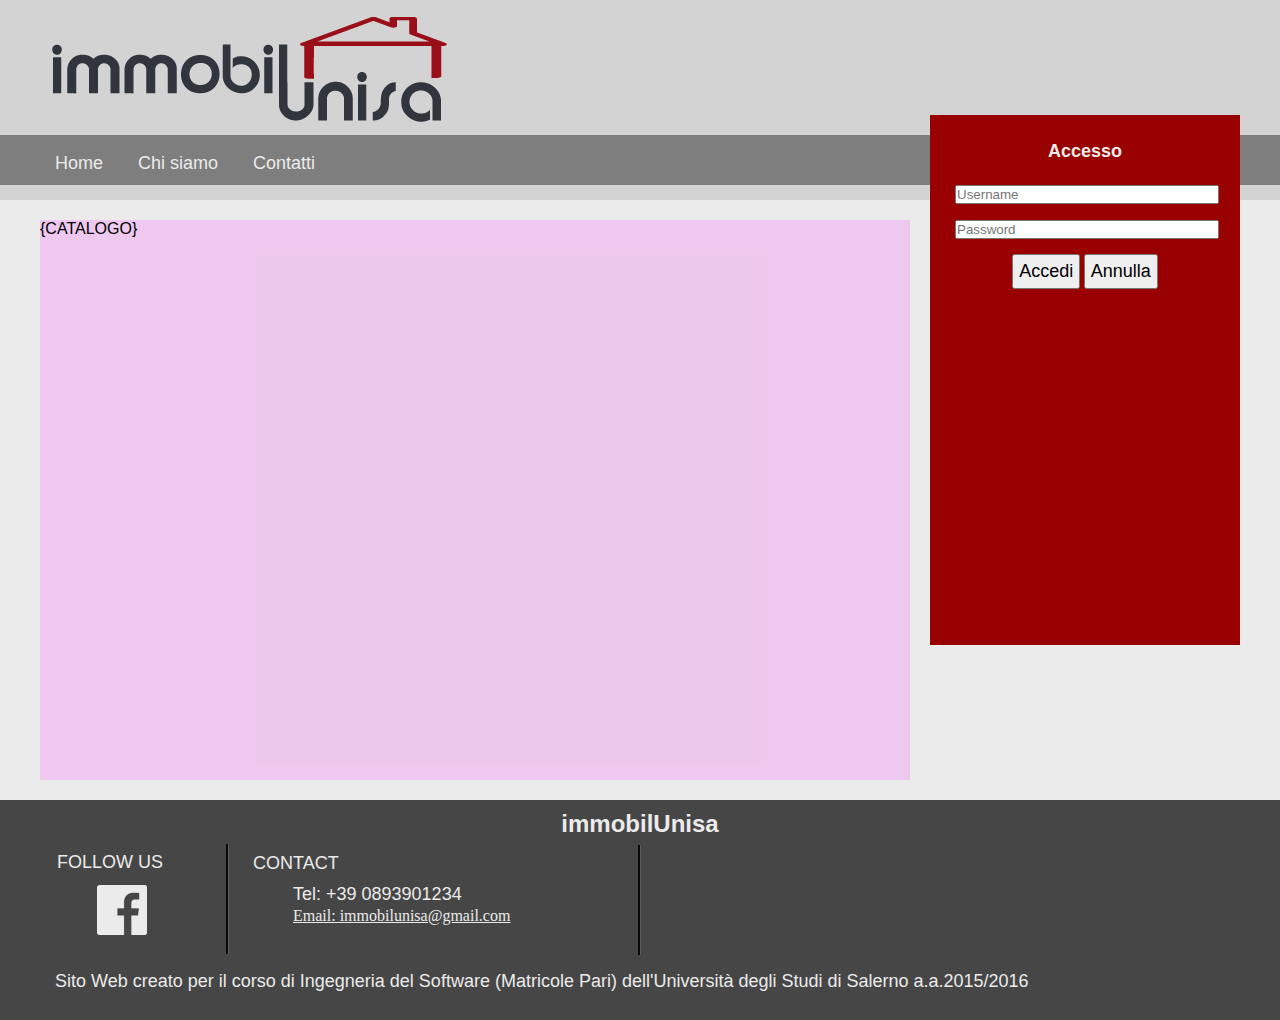
<file: Implementazione/index.html>
<!doctype html>
<html>
<head>
<meta charset="UTF-8">
<title>immobilUnisa</title>
<link href="index.css" type="text/css" rel="stylesheet">
</head>
<body>


<div id="header"></div>
<div id="trasparenzaBarra"></div>
<div id="generale">
  <div id="logo"></div>
  <div id="barra">
    <p><a href=""> Home</a>
			<a href="chiSiamo.html"> Chi siamo</a> 
            <a href="javascript:window.open('contatti.html', 'Contatti', 'width=300,height=150');">Contatti</a>  
			</p>
  </div>
  <div id="container">
    <div class="content"> <a name="Accedi" id="accedi"></a>
      <h2 style="text-align:center;">Accesso</h2>
      <br>
      <form action="subsystem/autenticazione.php" method="post" style="width:inherit">
        <input type="text" name="username" placeholder="Username" style="width: inherit; margin-bottom: 15px;" />
        <br>
        <input type="password" name="password" placeholder="Password" style="width: inherit; margin-bottom: 15px;"/>
        <br>
        <div align="center">
          <input type="submit" value="Accedi" style="font-size:18px; padding:5px"/>
          <input type="reset" value="Annulla" style="font-size:18px; padding:5px"/>
        </div>
      </form>
    </div>
   
  </div>
  
  <div id="primo" class="boxtesto">{CATALOGO}</div>
  <div id="info">
    <h2  class="finale" align="center">immobilUnisa</h2>
    <div id="follow">
      <p class="finale">FOLLOW US </p>
      <a href="https://www.facebook.com/Immobilunisa-1105351226171750/" target="_blank"><img style="margin-left:55px; margin-top:10px" alt="Facebook" src="img/fb_icon.png"></a> </div>
    <div id="contatti">
      <p class="finale"> CONTACT</p>
      <p style="margin-left:55px;" class="finale">Tel: +39 0893901234 </p>
      <a href="mailto:immobilunisa@gmail.com" style="margin-left:55px;" class="finale">Email: immobilunisa@gmail.com </a>
    </div>
    <p class="finale" style="margin-top:130px;"> Sito Web creato per il corso di Ingegneria del Software (Matricole Pari) dell'Universit&agrave degli Studi di Salerno a.a.2015/2016 </p>
  </div>
</div>
<div id="finale"></div>
</body>
</html>
</file>
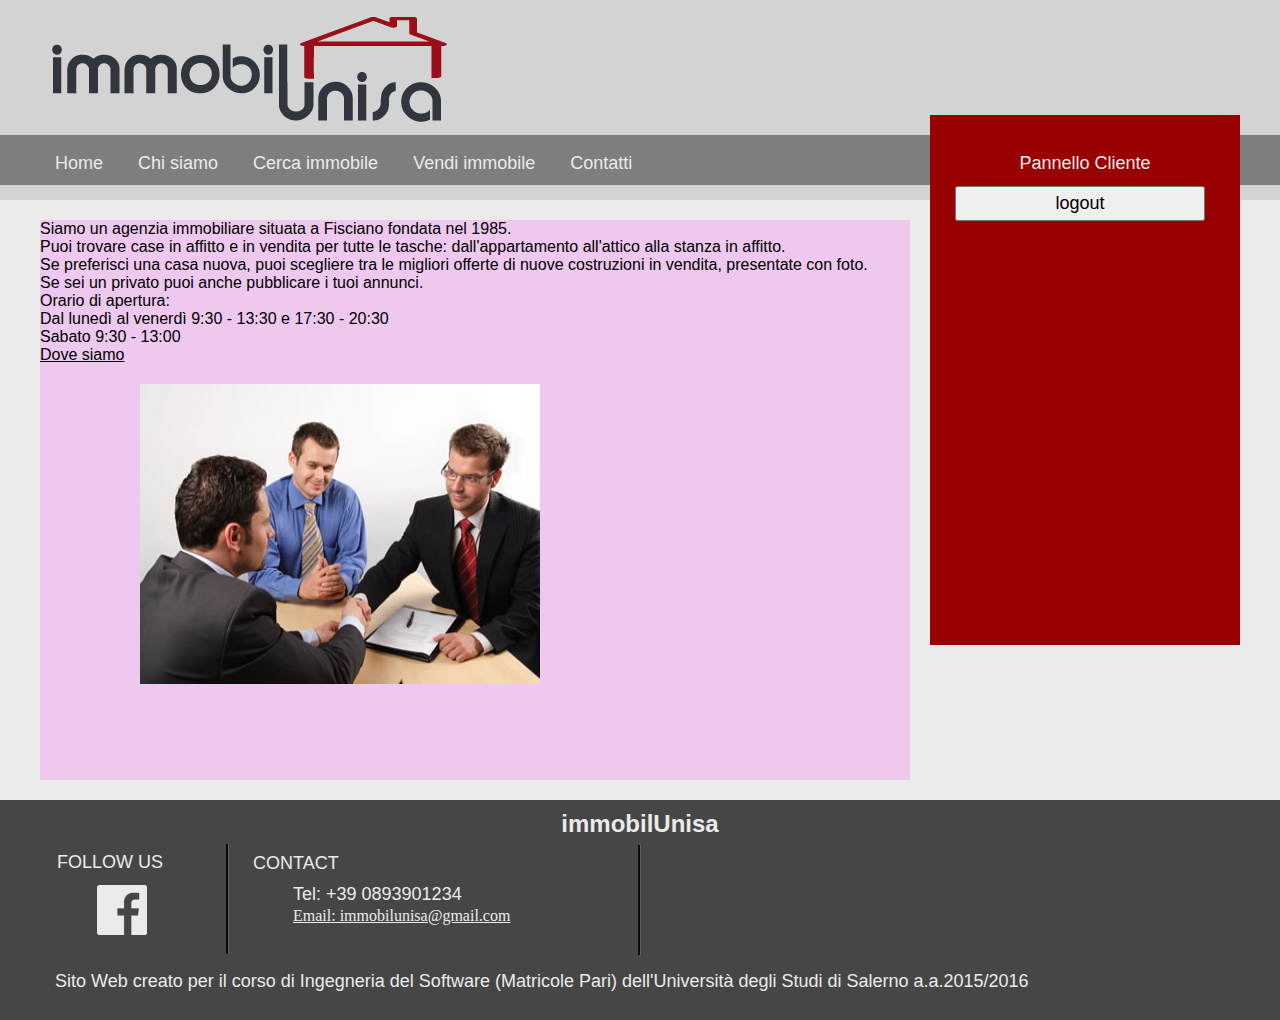
<file: Implementazione/chiSiamo.html>
<!doctype html>
<html>
<head>
<meta charset="UTF-8">
<title>immobilUnisa</title>
<link href="index.css" type="text/css" rel="stylesheet">
</head>
<body>


<div id="header"></div>
<div id="trasparenzaBarra"></div>
<div id="generale">
  <div id="logo"></div>
  <div id="barra">
    <p><a href="indexCliente.php"> Home</a>
			<a href="indexCliente.php?barra=chi"> Chi siamo</a>
			 <a href="indexCliente.php"> Cerca immobile</a> 
			<a href="indexCliente.php?barra=vendi"> Vendi immobile</a>
            <a href="javascript:window.open('contatti.html', 'Contatti', 'width=300,height=150');">Contatti</a> 
			</p>
</div>
  
  <div id="container">
   <div class='content'>
   <p>Pannello Cliente</p>
	<form method='GET' action='indexCliente.php'>
	
		<!--  <input class="btnDestra" type="submit" name="trattative" value ="trattative" style="font-size:18px; padding:5px"/> -->
		<input class="btnDestra" type="submit" name="logout" value ="logout" style="font-size:18px; padding:5px"/>
	
	</form>
   
   </div>
  </div>
  <div id="primo" class="boxtesto">
  <div>
<!-- Descrizione Agenzia -->
Siamo un agenzia immobiliare situata a Fisciano fondata nel 1985.<br>
Puoi trovare case in affitto e in vendita per tutte le tasche: dall'appartamento all'attico alla stanza in affitto.<br>
Se preferisci una casa nuova, puoi scegliere tra le migliori offerte di nuove costruzioni in vendita, presentate con foto.<br>
Se sei un privato puoi anche pubblicare i tuoi annunci.<br>

Orario di apertura:<br>
Dal luned&igrave al venerd&igrave 9:30 - 13:30 e 17:30 - 20:30<br>
Sabato 9:30 - 13:00<br>

<a href="https://www.here.com/directions/drive/mylocation/Immobilunisa:40.78259,14.77046?map=40.78259,14.77046,12,normal&fb_locale=it_IT&x=ep" target="_blank">Dove siamo</a>
</div>

<div>

<img style="margin-left:100px; margin-top:20px" src=img/agenti.jpg class='image' >
</div></div>
  
  <div id="info">
    <h2  class="finale" align="center">immobilUnisa</h2>
    <div id="follow">
      <p class="finale">FOLLOW US </p>
      <a href="https://www.facebook.com/Immobilunisa-1105351226171750/" target = "_blank"><img style="margin-left:55px; margin-top:10px" alt="Facebook" src="img/fb_icon.png"></a> </div>
    <div id="contatti">
	<a id = "CONTACT">   
      <p class="finale"> CONTACT</p>
      <p style="margin-left:55px;" class="finale">Tel: +39 0893901234 </p>
      <a href="mailto:immobilunisa@gmail.com" style="margin-left:55px;" class="finale">Email: immobilunisa@gmail.com</a>
    </div>
    <p class="finale" style="margin-top:130px;"> Sito Web creato per il corso di Ingegneria del Software (Matricole Pari) dell'Universit&agrave degli Studi di Salerno a.a.2015/2016 </p>
  </div>
</div>
<div id="finale"></div>

</body>
</html>
</file>
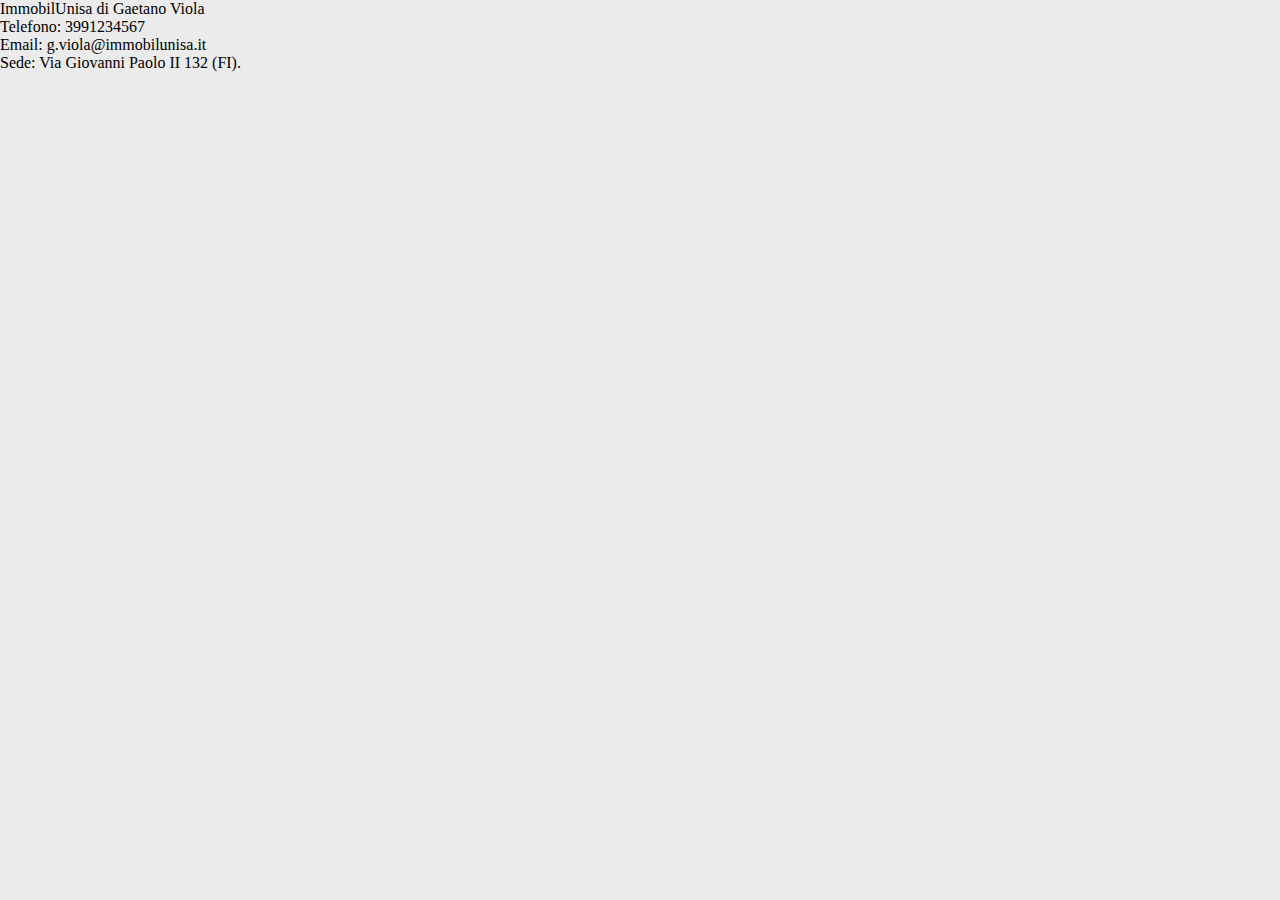
<file: Implementazione/contatti.html>
<!doctype html>
<html>
<head>
<meta charset="UTF-8">
<title>immobilUnisa</title>
<link href="index.css" type="text/css" rel="stylesheet">
</head>
<body>

ImmobilUnisa di Gaetano Viola <br> Telefono: 3991234567 <br>Email: g.viola@immobilunisa.it <br>Sede: Via Giovanni Paolo II 132 (FI).







</body>
</html>
</file>
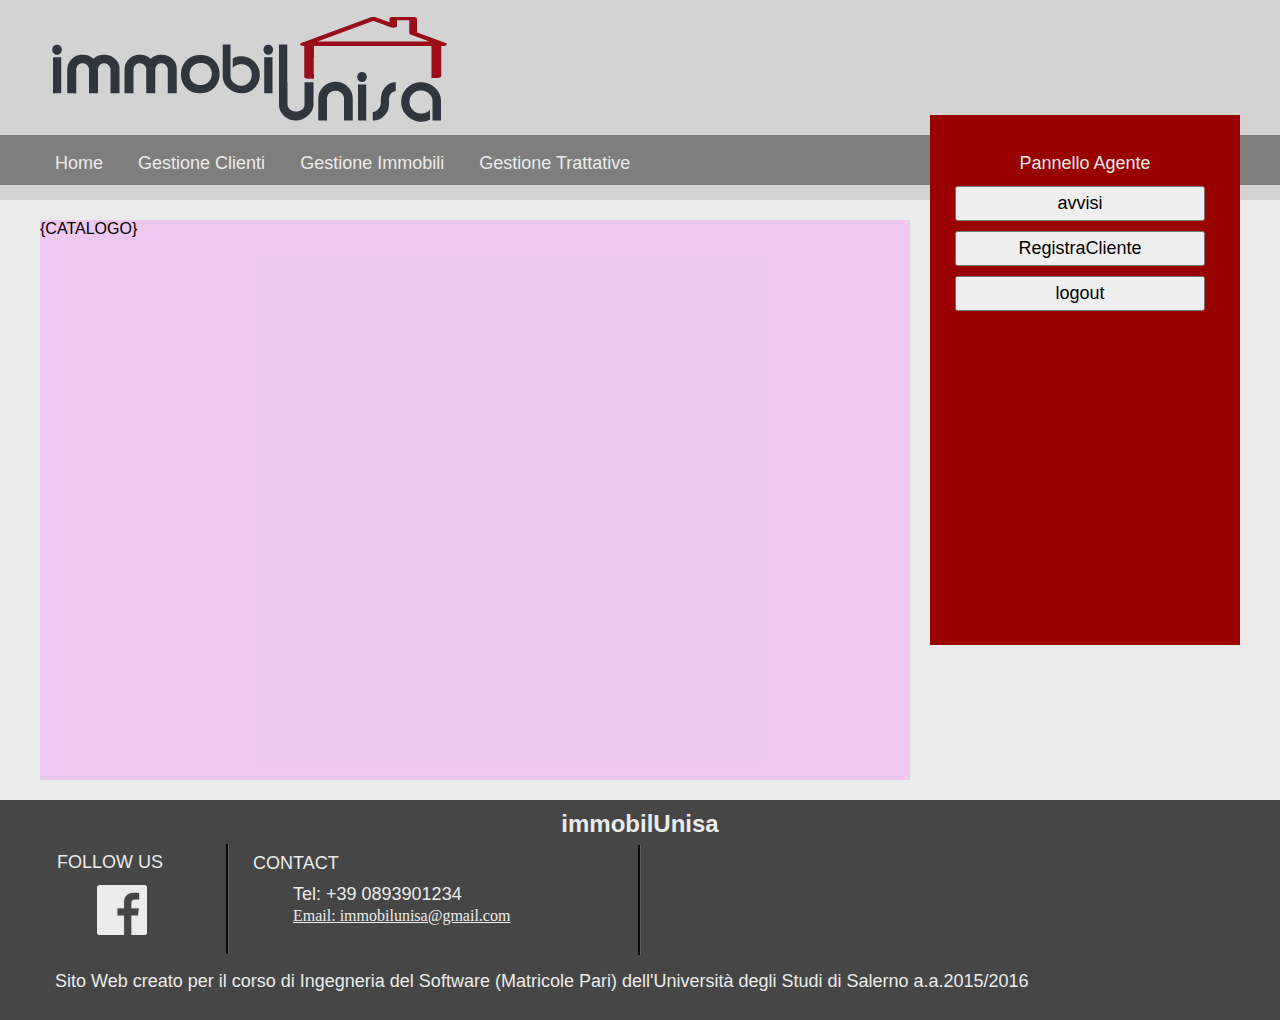
<file: Implementazione/indexAgente.html>
<!doctype html>
<html>
<head>
<meta charset="UTF-8">
<title>immobilUnisa</title>
<link href="index.css" type="text/css" rel="stylesheet">
</head>
<body>


<div id="header"></div>
<div id="trasparenzaBarra"></div>
<div id="generale">
  <div id="logo"></div>
  <div id="barra">
    <p><a href="indexAgente.php"> Home</a>
			<a href="indexAgente.php?bar=clienti"> Gestione Clienti</a>
			<a href="indexAgente.php?bar=immobili"> Gestione Immobili</a>
			<a href="indexAgente.php?bar=trattative"> Gestione Trattative</a>
            <!-- <a href=""> Contatti</a>  --> 
			</p>
  </div>
  
  <div id="container">
   <div class='content'>
   <p>Pannello Agente</p>
	<form method='GET' action='indexAgente.php'>
	
		<!-- <input class="btnDestra" type="submit" name="messaggi" value ="messaggi" style="font-size:18px; padding:5px"/> -->
		<input class="btnDestra" type="submit" name="avvisi" value ="avvisi" style="font-size:18px; padding:5px"/>
		<input class="btnDestra" type="submit" name="registra" value ="RegistraCliente" style="font-size:18px; padding:5px"/>
		<input class="btnDestra" type="submit" name="logout" value ="logout" style="font-size:18px; padding:5px"/>
		
	
	</form>
   
   </div>
  </div>
  <div id="primo" class="boxtesto">{CATALOGO}</div>
  <div id="info">
    <h2  class="finale" align="center">immobilUnisa</h2>
    <div id="follow">
      <p class="finale">FOLLOW US </p>
      <a href="https://www.facebook.com/Immobilunisa-1105351226171750/" target = "_blank" > <img style="margin-left:55px; margin-top:10px" alt="Facebook" src="img/fb_icon.png"></a> </div>
    <div id="contatti">
	<a id = "CONTACT">
      <p class="finale"> CONTACT</p>
      <p style="margin-left:55px;" class="finale">Tel: +39 0893901234 </p>
      <a href="mailto:immobilunisa@gmail.com" style="margin-left:55px;" class="finale">Email: immobilunisa@gmail.com</a>
    </div>
    <p class="finale" style="margin-top:130px;"> Sito Web creato per il corso di Ingegneria del Software (Matricole Pari) dell'Universit&agrave degli Studi di Salerno a.a.2015/2016 </p>
  </div>
</div>
<div id="finale"></div>

</body>
</html>
</file>
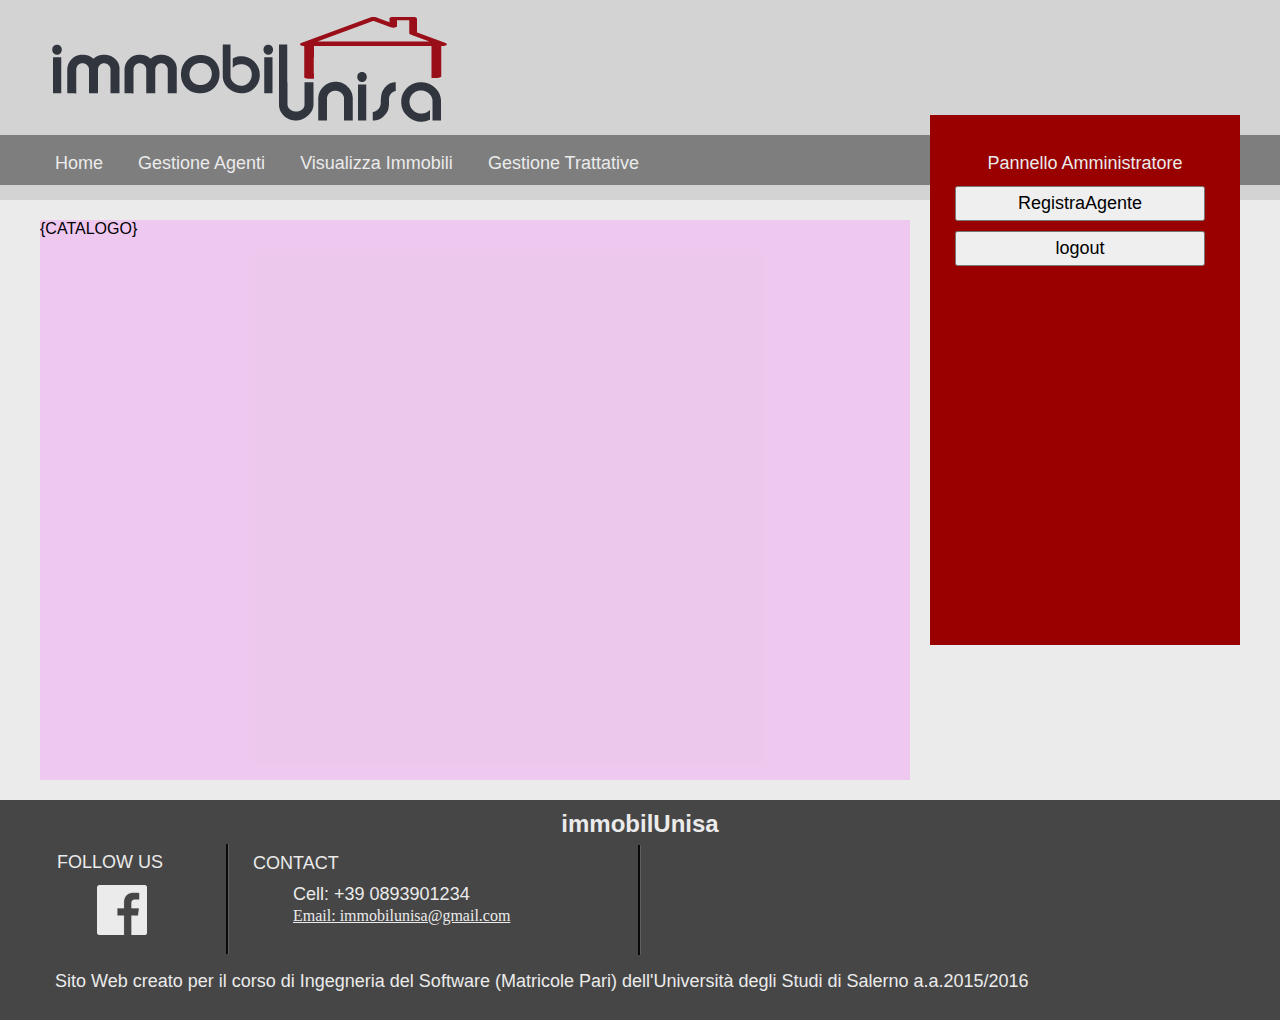
<file: Implementazione/indexAmministratore.html>
<!doctype html>
<html>
<head>
<meta charset="UTF-8">
<title>immobilUnisa</title>
<link href="index.css" type="text/css" rel="stylesheet">
</head>
<body>


<div id="header"></div>
<div id="trasparenzaBarra"></div>
<div id="generale">
  <div id="logo"></div>
  <div id="barra">
    <p><a href="indexAmministratore.php"> Home</a>
			<a href="indexAmministratore.php?bar=agenti"> Gestione Agenti</a>
			<a href="indexAmministratore.php?bar=immobili"> Visualizza Immobili</a>
			<a href="indexAmministratore.php?bar=trattative"> Gestione Trattative</a>
            
  </div>
  
  <div id="container">
   <div class='content'>
   <p>Pannello Amministratore</p>
	<form method='GET' action='indexAmministratore.php'>
	
		<!-- <input class="btnDestra" type="submit" name="messaggi" value ="messaggi" style="font-size:18px; padding:5px"/> -->
		
		<input class="btnDestra" type="submit" name="registra" value ="RegistraAgente" style="font-size:18px; padding:5px"/>
		<input class="btnDestra" type="submit" name="logout" value ="logout" style="font-size:18px; padding:5px"/>
		
	
	</form>
   
   </div>
  </div>
  <div id="primo" class="boxtesto">{CATALOGO}</div>
  <div id="info">
    <h2  class="finale" align="center">immobilUnisa</h2>
    <div id="follow">
      <p class="finale">FOLLOW US </p>
      <a href="https://www.facebook.com/Immobilunisa-1105351226171750/" target = "_blank"><img style="margin-left:55px; margin-top:10px" alt="Facebook" src="img/fb_icon.png"></a> </div>
    <div id="contatti">
	   
      <p class="finale"> CONTACT</p>
      <p style="margin-left:55px;" class="finale">Cell: +39 0893901234 </p>
      <a href="mailto:immobilunisa@gmail.com" style="margin-left:55px;" class="finale">Email: immobilunisa@gmail.com</a>
    </div>
    <p class="finale" style="margin-top:130px;"> Sito Web creato per il corso di Ingegneria del Software (Matricole Pari) dell'Universit&agrave degli Studi di Salerno a.a.2015/2016 </p>
  </div>
</div>
<div id="finale"></div>

</body>
</html>
</file>
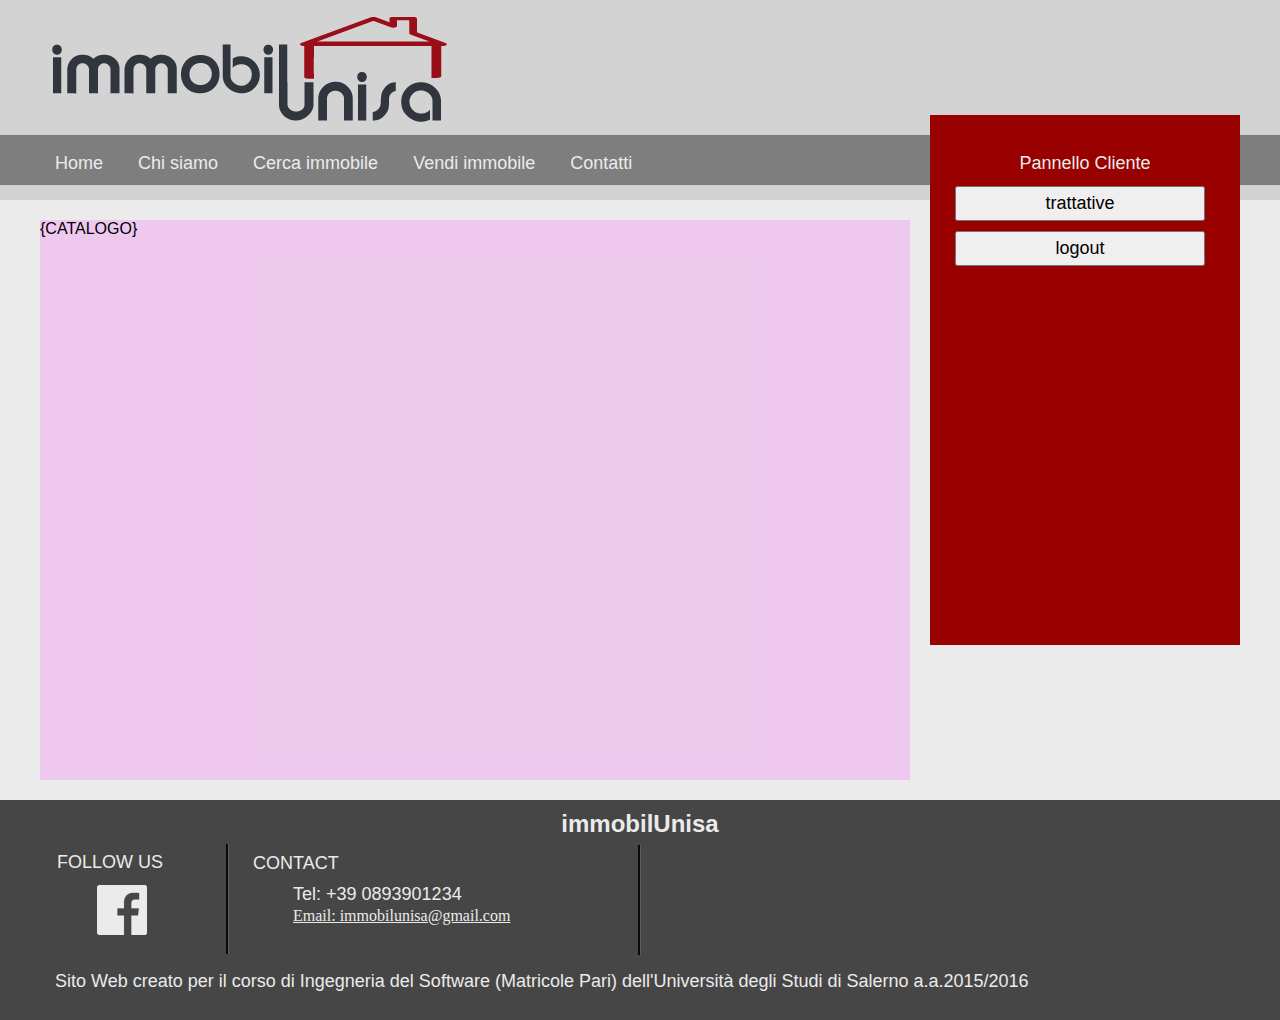
<file: Implementazione/indexCliente.html>
<!doctype html>
<html>
<head>
<meta charset="UTF-8">
<title>immobilUnisa</title>
<link href="index.css" type="text/css" rel="stylesheet">
</head>
<body>


<div id="header"></div>
<div id="trasparenzaBarra"></div>
<div id="generale">
  <div id="logo"></div>
  <div id="barra">
    <p><a href="indexCliente.php"> Home</a>
			<a href="chiSiamo.html"> Chi siamo</a>
			 <a href="indexCliente.php"> Cerca immobile</a> 
			<a href="indexCliente.php?barra=vendi"> Vendi immobile</a>
            <a href="javascript:window.open('contatti.html', 'Contatti', 'width=300,height=150');">Contatti</a>
			</p>
  </div>
  
  <div id="container">
   <div class='content'>
   <p>Pannello Cliente</p>
	<form method='GET' action='indexCliente.php'>
	
		
		<input class="btnDestra" type="submit" name="trattative" value ="trattative" style="font-size:18px; padding:5px"/>
		<input class="btnDestra" type="submit" name="logout" value ="logout" style="font-size:18px; padding:5px"/>
	
	</form>
   
   </div>
  </div>
  <div id="primo" class="boxtesto">{CATALOGO}</div>
  
  <div id="info">
    <h2  class="finale" align="center">immobilUnisa</h2>
    <div id="follow">
      <p class="finale">FOLLOW US </p>
      <a href="https://www.facebook.com/Immobilunisa-1105351226171750/" target = "_blank"><img style="margin-left:55px; margin-top:10px" alt="Facebook" src="img/fb_icon.png"></a> </div>
    <div id="contatti">
	<a id = "CONTACT">   
      <p class="finale"> CONTACT</p>
      <p style="margin-left:55px;" class="finale">Tel: +39 0893901234 </p>
      <a href="mailto:immobilunisa@gmail.com" style="margin-left:55px;" class="finale">Email: immobilunisa@gmail.com</a>
    </div>
    <p class="finale" style="margin-top:130px;"> Sito Web creato per il corso di Ingegneria del Software (Matricole Pari) dell'Universit&agrave degli Studi di Salerno a.a.2015/2016 </p>
  </div>
</div>
<div id="finale"></div>

</body>
</html>
</file>
<file: Implementazione/index.css>
*{
	margin:0;
	padding:0;
}

#primo{
	top:220px;
	overflow: scroll;
	font-family: "Myriad Set Pro", "Lucida Grande", "Helvetica Neue", "Helvetica", "Arial", "Verdana", "sans-serif";
}
#primo a{
	color:#000000
}
	
#finale{
		position:absolute;
		height:220px;
	 	width:100%;
		top:800px;
		background-color:#000000;
		opacity:0.7;
}
#container {
	position:absolute;
	top:115px;
	right:0px;
    clear: both;
    height: 530px; /* 480px + 25px (padding sx) + 25px (padding dx) */
    overflow: hidden;
	z-index:2;
}

#container p{
	text-align:center;
	padding:10px;
}

#info{
	position:absolute;
		height:200px;
	 	width:1200px;
		z-index:2;
		top:800px;
}
#follow{
	position:absolute;
	height:110px;
	width:184px;
	z-index:3;
	top:44px;
	border-right-width: 3px;
	border-right-style: groove;
	border-right-color: #5F5E5E;
	left: 2px;
}
#contatti{
	position:absolute;
	height:110px;
	width:400px;
	z-index:3;
	top:45px;
	left:198px;
	border-right-width: 3px;
	border-right-style: groove;
	border-right-color: #5F5E5E;	
}


#header
	{
	position:absolute;
	height:200px;
	background-color: #000000;
	opacity:0.1;
	width:100%;
	}

#trasparenzaBarra
	{
	position:absolute;
	height:50px;
	width:100%;
	top: 135px;
	background-color:#000;
	opacity:0.4;
	z-index:1;
	}

#generale
	{
	position:relative;
	height:1000px;
	width:1200px;
	margin:auto;
	}
		
#logo
	{
	position:absolute;
	height:117px;
	width:400px;
	top: 10px;
	left:10px;
	background-image:url(img/logo.png);
	z-index:1;
	}	

#barra
	{
	position:absolute;
	height:30px;
	width:900px;
	top:150px;
	z-index:2;
	}

#barra a {
	padding-top:20px;
	padding-bottom:20px;
	padding-left:15px;
	padding-right:15px;
	text-decoration:none;
	color:#EBEBEB;
	font-family:"Myriad Set Pro", "Lucida Grande", "Helvetica Neue", "Helvetica", "Arial", "Verdana", "sans-serif";
	font-size:18px;	
}

#barra a:hover{
	color:#990000;
}

#tabs { 
	font-family: "Myriad Set Pro", "Lucida Grande", "Helvetica Neue", "Helvetica", "Arial", "Verdana", "sans-serif"; 
}

#tabs li {
    list-style: none;
    position:relative;
	float:left;
	top:80px;
	left:695px;
    width: 120px;
    height: 35px;
    margin: 0 5px;
}

#tabs li a {
	background-color: #31353e;
	color: #ebebeb;
	font-weight: bold;
	text-decoration: none;
	width: 120px;
	height: 35px;
	display: block;
	float: left;
	line-height: 35px;
	text-align: center;
}

#tabs li a:hover,
#tabs li a:active {background-color: #990000;}

div.content {
	color: #ebebeb;
	font-family: "Myriad Set Pro", "Lucida Grande", "Helvetica Neue", "Helvetica", "Arial", "Verdana", "sans-serif";
	font-size: 12px;
	background-color: #990000;
	padding: 25px;
	width: 260px;
	height: 480px;
	line-height: 22px;
}
 


.boxtesto{
	position:absolute;
	height:560px;
	width:870px;
	background-color:#ebeb;
	opacity:1;
}
.catalogo{
	background-color:#ebeb;
	opacity:1;
}
.image{
	width:400px;
	height:300px;
}

.testo
	{
	position:absolute;
	height:560px;
	width:670px;
	left:10px;
	z-index:3;
	}
p.testo{
	
	padding-top:20px;
	padding-bottom:20px;
	padding-left:15px;
	padding-right:15px;
	color:#000;
	font-family:"Myriad Set Pro", "Lucida Grande", "Helvetica Neue", "Helvetica", "Arial", "Verdana", "sans-serif";
	font-size:16px;
}
h2.testo {
	padding-top:15px;
	padding-bottom:10px;
	padding-left:15px;
	padding-right:15px;
	color:#EBEBEB;
	font-family:"Myriad Set Pro", "Lucida Grande", "Helvetica Neue", "Helvetica", "Arial", "Verdana", "sans-serif";
	font-size:20px;
	border-radius:30px;
}

body{
	background-color:#ebebeb;
}

p{
	font-family:"Myriad Set Pro", "Lucida Grande", "Helvetica Neue", "Helvetica", "Arial", "Verdana", "sans-serif";
	font-size:18px;
	line-height:26px;
}

a{
	color:#EBEBEB;
}

h2.finale{
	color:#EBEBEB;
	margin-top:10px;
	font-size:24px; 
	font-family:"Myriad Set Pro", "Lucida Grande", "Helvetica Neue", "Helvetica", "Arial", "Verdana", "sans-serif";
}
p.finale{
	margin-top:5px; 
	margin-left:15px; 
	color:#EBEBEB; 
	font-size:18px; 
	font-family:"Myriad Set Pro", "Lucida Grande", "Helvetica Neue", "Helvetica", "Arial", "Verdana", "sans-serif";
}

.btnDestra{
	display:block;
	width:250px;
	margin-bottom:10px;
}
</file>
